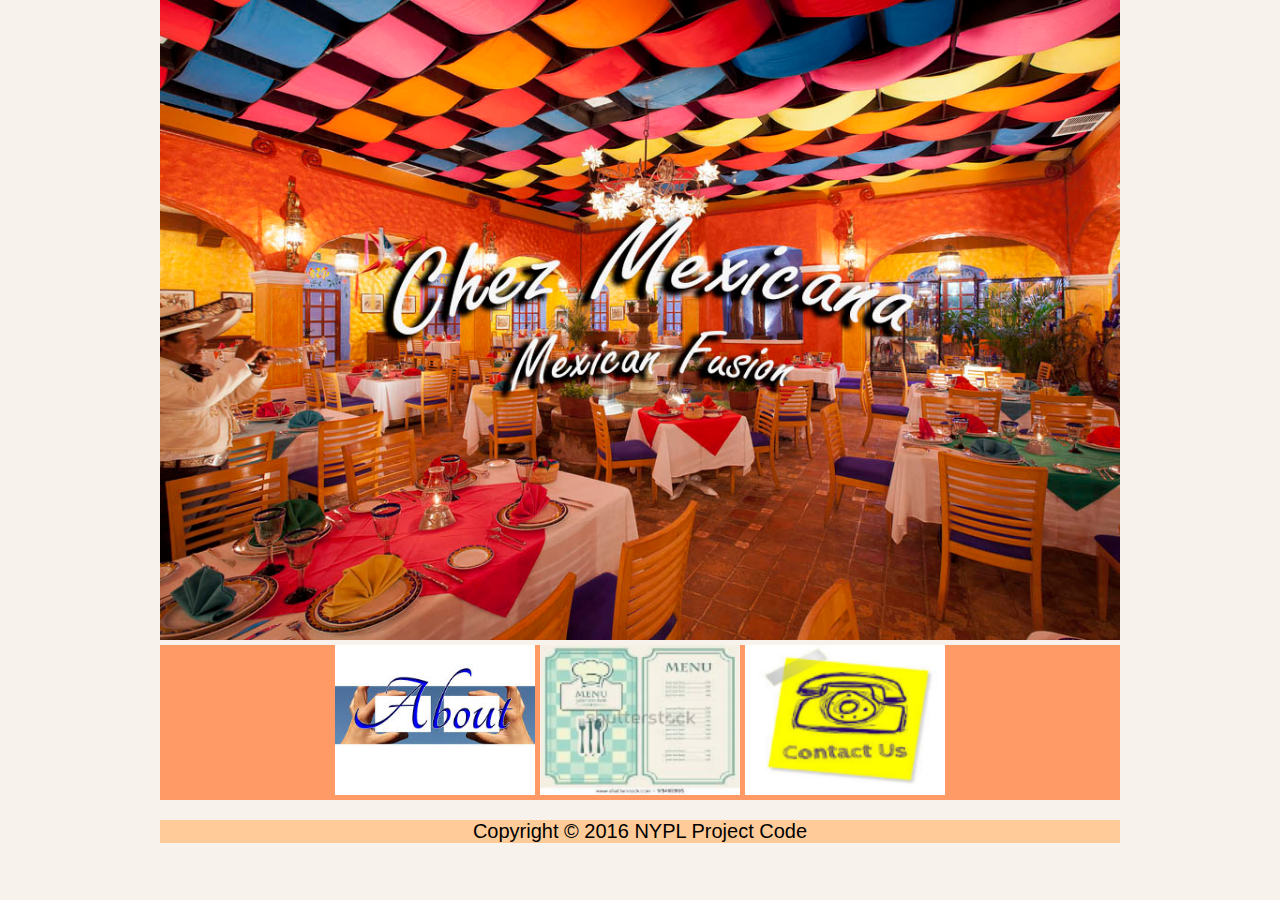
<file: chezmexicana/index.html>
<!DOCTYPE html>
<html>
    <head> 
    <meta charset="utf-8">
    <link rel="stylesheet" href="chezmexicana.css" type="text/css">
    <link href="https://fonts.googleapis.com/css?family=EB+Garamond|Lobster|Open+Sans|Tangerine" rel="stylesheet">
    <title>Chez Mexicana</title>
    </head>
    <body>
        <div class="header">
          <img class="chez1" src="images/mexrest.jpg" style="width: 960px;" />
        </div>
        <div class="nav">
              <ul>
                 <li><a href="about.html"><img src="images/aboutus.jpeg" alt="about us" /></a></li>
                 <li><a href="menu.html"><img src="images/menu.jpeg" alt="menu" /></a></li>
                <!--Comment by Shanda. There is no need for a visit page.<li><a href="visitus.html"><img src="images/visitus1.jpeg" alt="visit us" /></a></li>-->
                 <li><a href="contact.html"><img src="images/contactus4.jpeg" alt="contact us" /></a></li>
              </ul>
        </div>
        <div class="footer">
            <p>Copyright &copy 2016 NYPL Project Code</p>
        </div>
    </body>
</html>
</file>
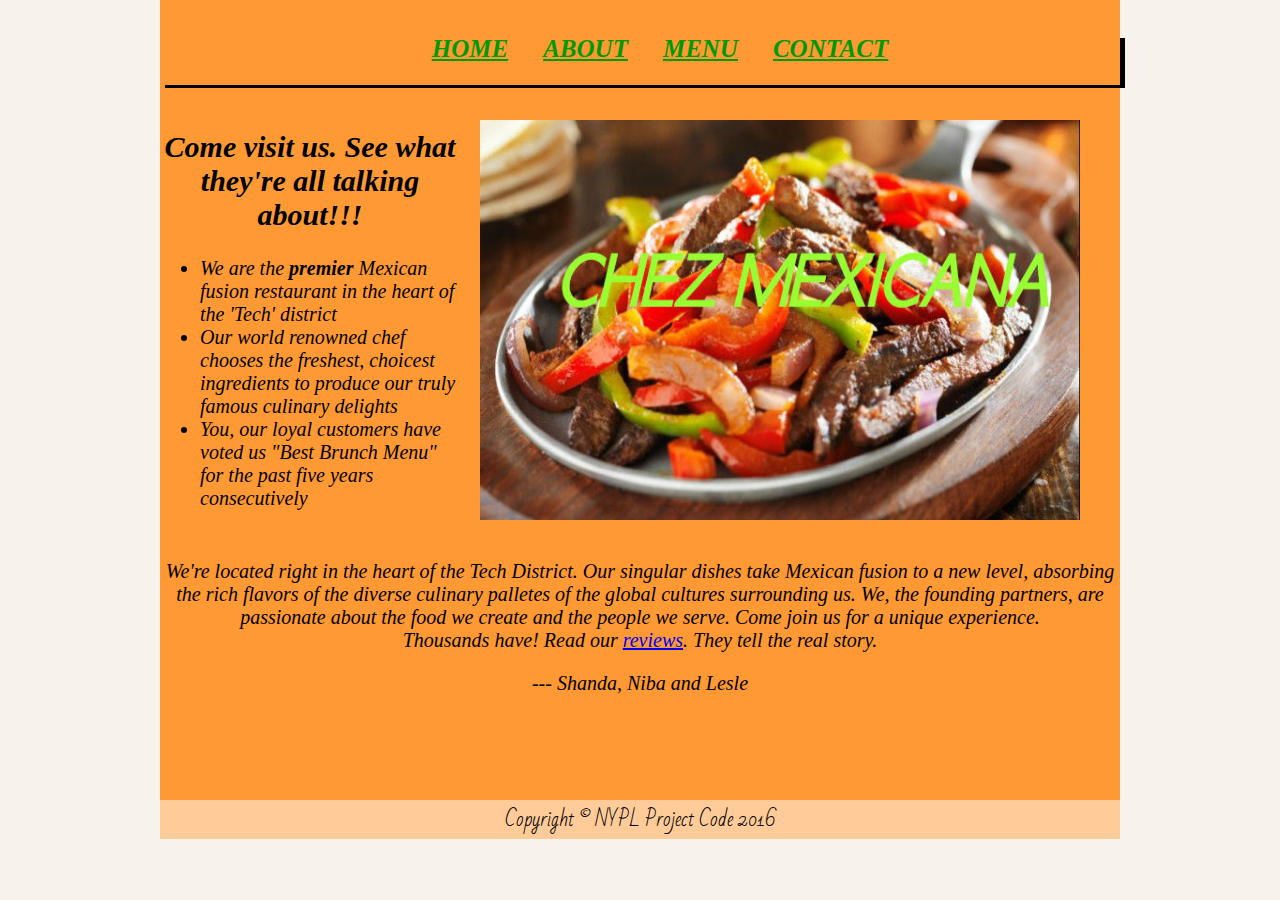
<file: chezmexicana/about.html>
<!DOCTYPE html>
<html>
    <head> 
        <link href="chezmexicana.css" rel="stylesheet" type="text/css">
        <link href="https://fonts.googleapis.com/css?family=Bad+Script" rel="stylesheet" type="text/css">
         <title>About Us!</title>
    </head>
    <body>
        <div class="bcolor">
        <div class="spacing">
            <ul class="navclass">
                <li><a href="index.html">HOME</a></li>
                <li><a href="about.html">ABOUT</a></li>
                <li><a href="menu.html">MENU</a></li>
                <li><a href="contact.html">CONTACT</a></li>
            </ul>
          </div> 
        <div class="aboutnav1">
            <h2 align="center">Come visit us.  See what they're all talking about!!!</h2>
           <ul>
            
                <li>We are the <strong><em>premier</em></strong> Mexican fusion restaurant in the heart of the 'Tech' district</li>
                <li>Our world renowned chef chooses the freshest, choicest ingredients to produce our truly famous culinary delights</li>
                <li>You, our loyal customers have voted us "Best Brunch Menu" for the past five years consecutively</li>
            </ul>
        </div>    
        <div class="aboutus">
            <img src="images/chezburrito1.jpg" />
        </div>
        <div class="aboutnav2">

      <p>We're located right in the heart of the Tech District. Our singular dishes take Mexican fusion
            to a new level, absorbing the rich flavors of the diverse culinary palletes of the global
            cultures surrounding us.  We, the founding partners, are passionate about the food
            we create and the people we serve.  Come join us for a unique experience.<br>  Thousands have!
            Read our <a href="#">reviews</a>.  They tell the real story.</p>
            
          <p>  --- Shanda, Niba and Lesle</p>
        </div> 
       </div> 
       <div class="footer">
       Copyright &copy; NYPL Project Code 2016
       </div>
    </body>
</html>
</file>
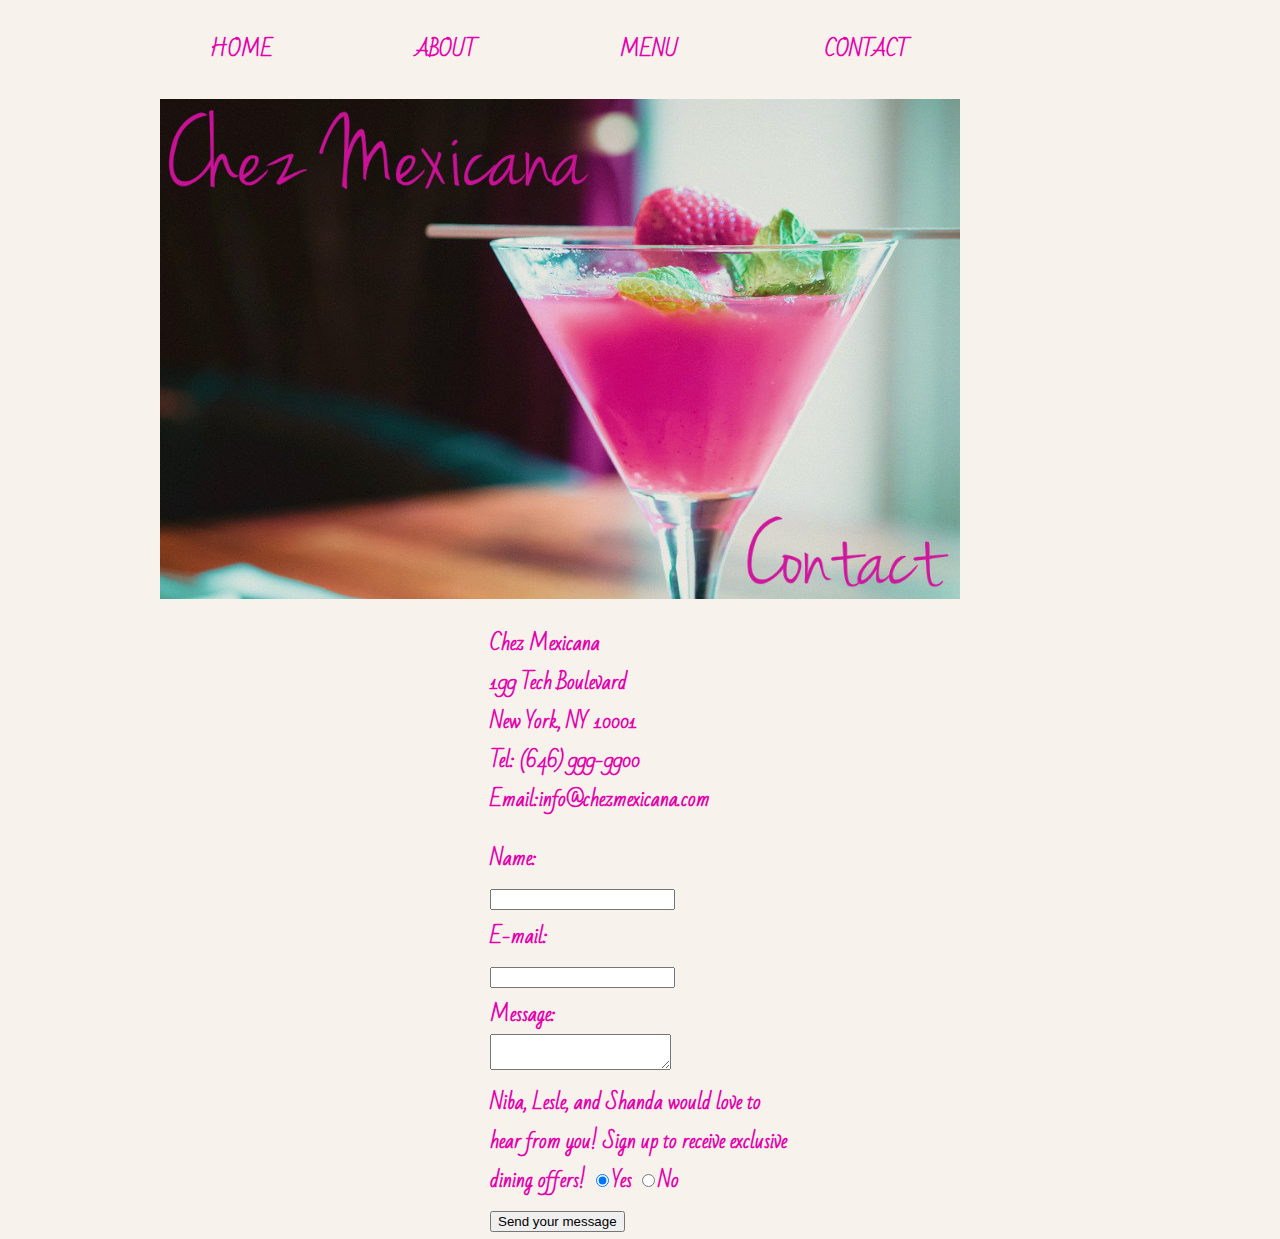
<file: chezmexicana/contact.html>
<!DOCTYPE html>
<html>
    <head> 
    <link href="chezmexicana.css" rel="stylesheet" type="text/css">
    <link href="https://fonts.googleapis.com/css?family=Bad+Script" rel="stylesheet" type="text/css">
    <title>Send Chez Mexicana A Shout-Out!</title>
    </head>
      
    
    <body>
    <ul class="navmenu"><!--The navbar coding can be used on all pages.Shanda-->
            
                    <li><a href="index.html">HOME</a></li>
                    <li><a href="about.html">ABOUT</a></li>
                    <li><a href="menu.html">MENU</a></li>
                    <li><a href="contact.html">CONTACT</a></li>
                    
               </ul>
              
    
    <div class="belem"><!--The height and width values can be adjusted. Shanda-->
    <img src="images/belemtwotwo.jpg" />
    
    </div>
            
                
              
            <div class="val">
        
            <p><!--This is a fake phone, email, and  postal address.Shanda-->
                Chez Mexicana<br>
                199 Tech Boulevard<br>
                New York, NY 10001<br>
                Tel: (646) 999-9900<br>
                Email:info@chezmexicana.com<br>

            </p>
            <!--Contact form coding reference on page 44 in the student workbook. Shanda-->
             <form action="/contactpage" method="post">
    <div>
        <label for="name">Name:</label><br>
        <input type="text" id="name" name="user_name" />
    </div>
    <div>
        <label for="mail">E-mail:</label><br>
        <input type="email" id="mail" name="user_email" />
    </div>
    <div>
        <label for="msg">Message:</label><br>
        <textarea id="msg" name="user_message"></textarea>
    </div>
    
    
    Niba, Lesle, and Shanda would love to hear from you! Sign up to receive exclusive dining offers!
            <input type="radio" name id="Yes" value="Yes" checked>Yes <!--Change the word "checked" to "unchecked" to leave radio buttons blank. Shanda-->
            <input type="radio" name id="No" value="No">No
    <div class="button">
        <button type="submit">Send your message</button>
        
    </div>

        </form>

             
            </div>
            
            
              </body>
              </html>
</file>
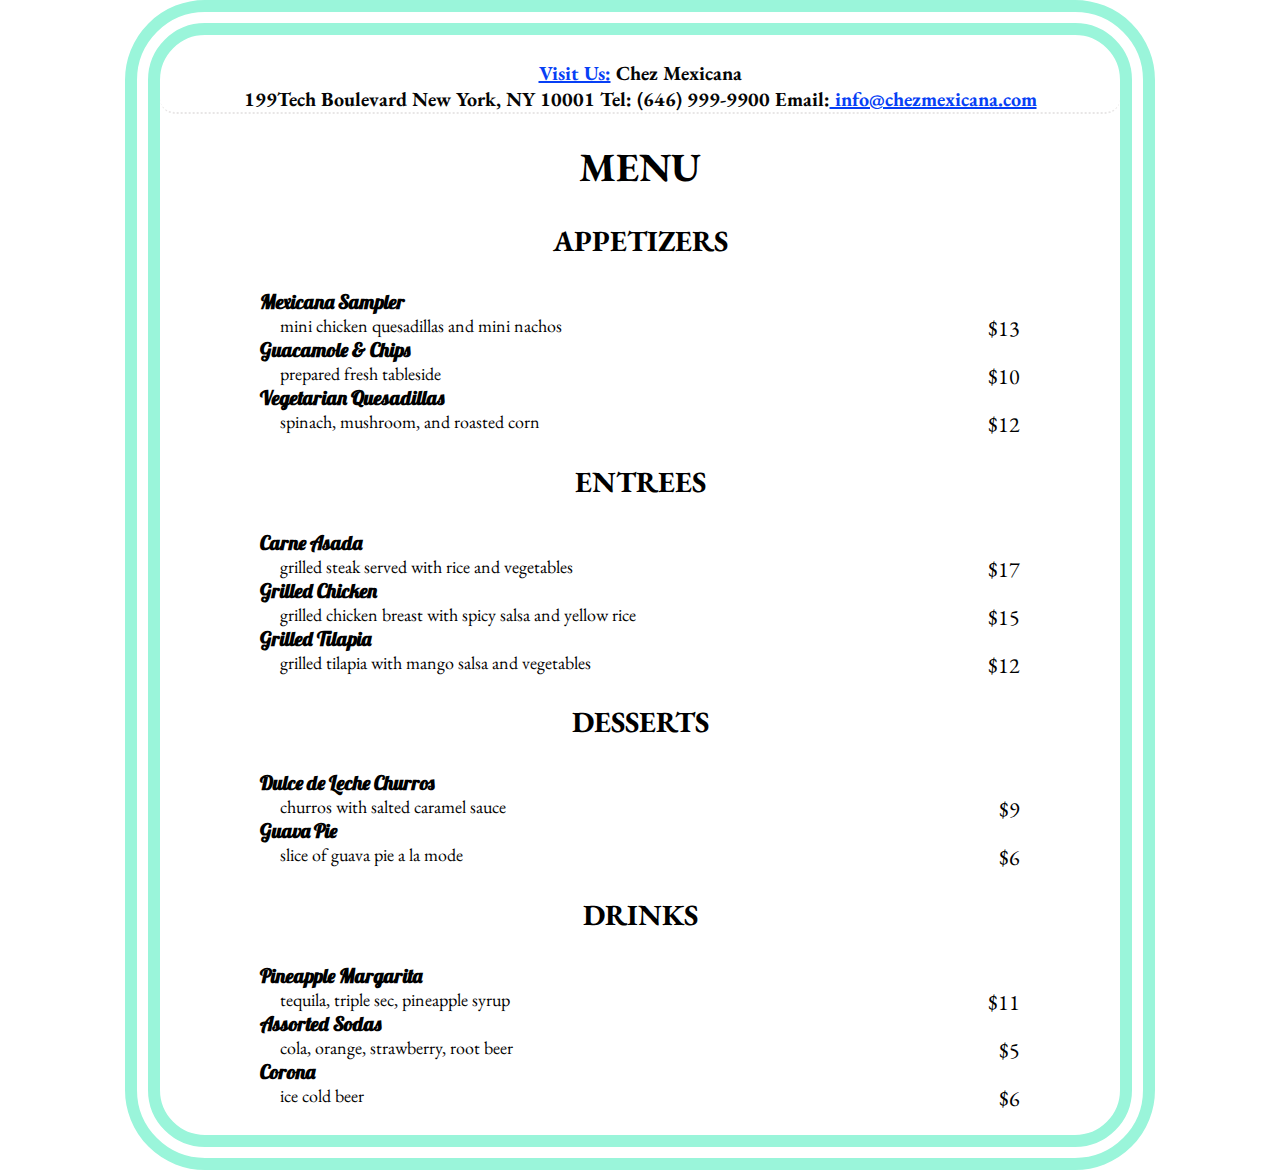
<file: chezmexicana/menu.html>
<!DOCTYPE html>
<html>
    <head>
        <meta charset="utf-8">
        <link rel="stylesheet" href="menu.css" type="text/css">
        <link href="https://fonts.googleapis.com/css?family=EB+Garamond|Lobster|Open+Sans|Tangerine" rel="stylesheet">
        <title>Chez Mexicana Menu</title>
    </head>
    <body>
    	
    <div class="address"><a href="index.html"><span id="visit">Visit Us:</span> Chez Mexicana<br> 199Tech Boulevard New York, NY 10001 Tel: (646) 999-9900 Email:<span id="email"> info@chezmexicana.com </span></a></div>
         <!--Click on Visit Us and Address to get to Contact page Niba-->
         <h1 class="menu">MENU</h1>
        <div class="menu-mexicana">
    <!--Section starts: Appetizers-->
        <div class="menu-section">
            <h3 class="apps">APPETIZERS</h3>
        <div class="menu-item">
			<div class="item-name">
				Mexicana Sampler
			</div>
			<div class="menu-item-price">
				$13
			</div>
			<div class="description">
			    mini chicken quesadillas and mini nachos 
		</div>
		<div class="menu-item">
			<div class="item-name">
				Guacamole & Chips
			</div>
			<div class="menu-item-price">
				$10
			</div>
			<div class="description">
			    prepared fresh tableside
		</div>
	</div>
	<div class="menu-item">
			<div class="item-name">
				Vegetarian Quesadillas
			</div>
			<div class="menu-item-price">
				$12
			</div>
			<div class="description">
			    spinach, mushroom, and roasted corn
		</div>
	<!--Section ends: Appetizers-->
	<!--Section starts: Entrees-->
		<div class="menu-section">
            <h3 class="main">ENTREES</h3>
        <div class="menu-item">
			<div class="item-name">
				Carne Asada
			</div>
			<div class="menu-item-price">
				$17
			</div>
			<div class="description">
			    grilled steak served with rice and vegetables
		</div>
		<div class="menu-item">
			<div class="item-name">
				Grilled Chicken
			</div>
			<div class="menu-item-price">
				$15
			</div>
			<div class="description">
			    grilled chicken breast with spicy salsa and yellow rice
		</div>
	</div>
	<div class="menu-item">
			<div class="item-name">
				Grilled Tilapia
			</div>
			<div class="menu-item-price">
				$12
			</div>
			<div class="description">
			    grilled tilapia with mango salsa and vegetables
		</div>
	<!--Section ends: Entrees-->
	<!--Section starts: Desserts-->
		<div class="menu-item">
		    <div class="menu-section">
            <h3 class="desserts">DESSERTS</h3>
			<div class="item-name">
				Dulce de Leche Churros
			</div>
			<div class="menu-item-price">
				$9
			</div>
			<div class="description">
			    churros with salted caramel sauce
		</div>
		<div class="menu-item">
			<div class="item-name">
				Guava Pie
			</div>
			<div class="menu-item-price">
				$6
			</div>
			<div class="description">
			    slice of guava pie a la mode
		</div>
	<!--Section ends: Desserts-->
	<!--Section starts: Drinks-->
	
		<div class="menu-item">
		    <div class="menu-section">
            <h3 class="drinks">DRINKS</h3>
			<div class="item-name">
				Pineapple Margarita
			</div>
			<div class="menu-item-price">
				$11
			</div>
			<div class="description">
			    tequila, triple sec, pineapple syrup
		</div>
		<div class="drink">
			<div class="item-name">
				Assorted Sodas
			</div>
			<div class="menu-item-price">
				$5
			</div>
		<div class="description">
			    cola, orange, strawberry, root beer
		</div>
		<div class="drink">
			<div class="item-name">
				Corona
			</div>
			<div class="menu-item-price">
				$6
			</div>
		<div class="description">
			    ice cold beer
		</div>
		
		</div>
		
	<!--Section ends: Drinks-->
		
   
	</div>
	
	 <!--Footer nav bar no longer needed. Click on visit us to go back to main page Niba
 <div class="menu-footer">
 	<ul>
            <li class="home"><a href="index.html">Home</a></li>
            <li class="about"><a href="about.html">About</a></li>
            <li class="contact"><a href="contact.html">Contact</a></li>
        </ul>
      
 	</div>
	Click on visit us to go back to main page . Footer nav bar is not needed- Niba -->	
 	
    </body>
</html>
</file>
<file: chezmexicana/chezmexicana.css>
body{
    margin: auto;
    width: 960px;
    background-color: #f8f2ed;/* Background color can be changed to #ffffff (white).Shanda */
    font-size: 20px;
}

/* menu is on separate css file to contain menu in full page format - Niba*/

.navmenu li {
    display: inline-block;/* Use inline-block to have navigation bar run across page. Shanda */
    width: 180px;
    padding: 10px;

 }

.belem img{
    width:800px;
    height:500px;
    text-align: center;
}
    
    
.navmenu a{
text-decoration:none;/* This removes link underlining in the navigation bar. Shanda */
color: #e600ac;
font-family: Bad Script,Garamond, sans-serif; /* Give at least two font style options if browser cannot use first choice.Shanda */
font-weight:bolder;
font-size: 20px;
}
    
.val{
 width:300px;   
 margin:auto;
 font-family:Bad Script, Garamond, sans-serif;
 font-size:20px;
 font-weight: bolder; 
 color:#e600ac;/* Can use hex #ff00bf or #ff1ac6. Shanda */
 }   

.button{
 padding:0px;
}
/* -------------------  Lesle's code begin ---------------- */
.navclass {
        text-align: center;
        box-shadow: 5px 3px;
        /*text-shadow: 2px 2px; */
        height: 50px;
}
.spacing {
    padding-top: 15px;
}
.navclass li {
    display: inline-block;
    
}
.navclass a {
    color: #009900;
    font: italic bold 25px Georgia, serif;
    padding: 5px;
    margin: 10px;
}
.nav {
    margin: 0px;
    padding: 0px;
    text-align: center; /* center the div and it's contents */
    background-color: #ff9966;
    border: none;
}
.nav ul    {
    margin: 0px;
    padding: 0px;
}

.nav ul li {
    /* This allows us to arrange list items in a row, without using float */
    display: inline-block;
    list-style-type: none;   /* remove bullets */
            }
.footer {
    background-color: #ffcc99;
    text-align: center;
    font-family: "Bad Script",Garamond, sans-serif;
   /* height: 30px; */
    margin: 0px;
    border-style: none;
    padding:0px;

}
.bcolor {
    background-color: #ff9933;
    height: 800px;
    
}
.aboutus {
    display: inline-block;
    padding: 10px;
    margin: 0px;
    border: none;
    font-style: italic;
}

.aboutus img {
    width: 600px;
    height: 400px;
    border-style: none;
    padding: 5px;
}
.aboutnav1 {
    display: inline-block;
    width: 300px;
    height: 400px;     /*same height as img container */
    vertical-align: top;  /*aligns the text in the div
                         to the top of the container */
    border-style: none;
    padding: 0px;
    margin: 0px;
    border: none;
    font-style: italic;
   /* font-family:"Bad Script", Garamond, sans-serif; */
}

.aboutnav2 p {
    font-style: italic;
    text-align: center;
}

/* -----------------  Lesle's code end --------------- */
</file>
<file: chezmexicana/menu.css>
body {
    width: 960px;
    height: 1100px;
    margin: auto;
    border: 35px double #9AF5DA;
    border-radius: 80px 80px;
}
/* body height must be 1100px or higher to contain menu full page - Niba*/

.address {
    font-family: 'EB Garamond', serif;
    font-weight: bold;
    font-size: 20px;
    border-bottom: 2px dotted #E8E6E6;
   border-bottom-left-radius: 15px;
    border-bottom-right-radius: 15px;
    text-align: center;
    margin: 25px 0 25px 0;
    padding: 0;
 }

/* contact email should be underlined - Niba */

#email { 
    text-decoration: underline;
    color: #073FF5;
    text-transform: lowercase;
}

#visit {
    text-decoration: underline;
    color: #073FF5;
    }


.address a {
    text-decoration: none;
    color: #050505;
}

.menu {
    font-family: 'EB Garamond', serif;
    font-size: 40px;
    font-weight: bold;
    text-align: center;
}

/* menu-section should be center aligned  - Niba */

.menu-section {
    font-family: 'EB Garamond', serif;
    font-size: 25px;
    text-align: center;
}
    
/* menu-item-price should float right - Niba */ 

.menu-item-price {
    float: right;
    margin-right: 100px;
    font-size: 22px;
 
}


.description {
    font-family: 'EB Garamond', serif;
    font-size: 18px;
    text-align: left;
    margin-left: 120px;
}

/* item-name font should be cursive - Niba */

.item-name {
    font-family: 'Lobster', cursive;
    font-weight: bold;
    font-size: 20px;
    text-align: left;
    margin-left: 100px;
    
}

/* menu footer as navigation bar --- Niba 

.menu-footer ul { 
        list-style: none;
        text-align: center;
        padding: 0px;
        margin: 0;
 
    }

 .menu-footer li {
      font-family: 'EB Garamond', serif;
      font-size: 25px;
      font-weight: bold;
      line-height: 30px;
      height: 50px;
      width: 20%;
      margin: 60px 0 0 80px;
     display: inline-block;
     border-top: 5px dotted #E8E6E6;
       border-top-left-radius: 50px;
        border-top-right-radius: 50px;
    
    }
    
    .menu-footer a {
      text-decoration: none;
      color: #E600AC ;
    }
    
    .menu-footer a:hover {
      background-color: #9AF5DA; 
    }

--- menu footer as navigation bar not needed - Niba */
</file>
